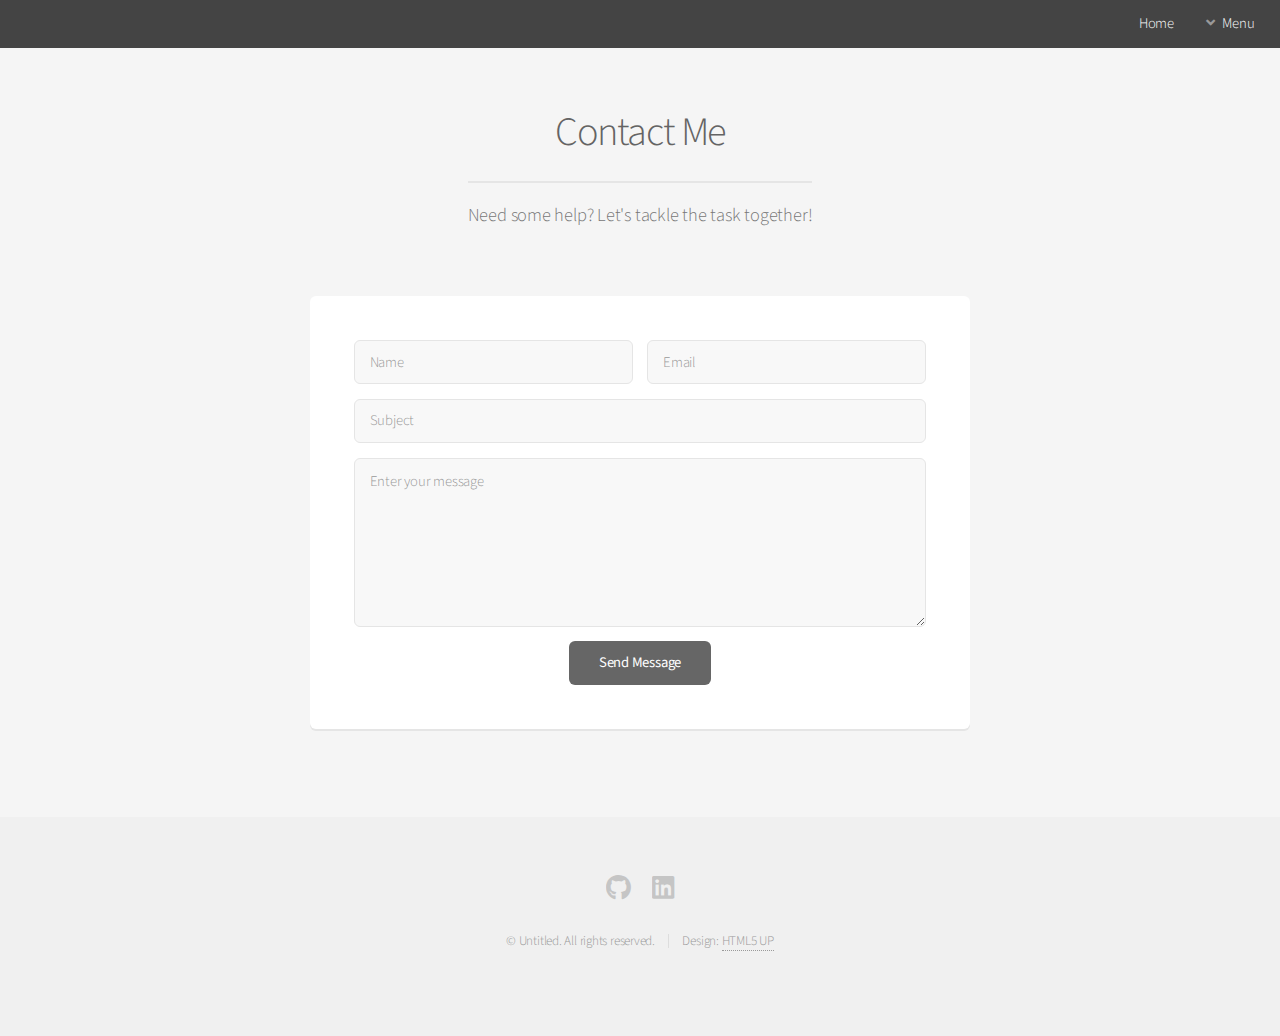
<file: contact.html>
<!DOCTYPE HTML>
<!--
	Alpha by HTML5 UP
	html5up.net | @ajlkn
	Free for personal and commercial use under the CCA 3.0 license (html5up.net/license)
-->
<html>
	<head>
		<title>Tayynicc - Contact Me</title>
		<meta charset="utf-8" />
		<meta name="viewport" content="width=device-width, initial-scale=1, user-scalable=no" />
		<link rel="stylesheet" href="assets/css/main.css" />
	</head>
	<body class="is-preload">
		<div id="page-wrapper">

			<!-- Header -->
				<header id="header">
					<nav id="nav">
						<ul>
							<li><a href="index.html">Home</a></li>
							<li>
								<a href="#" class="icon solid fa-angle-down">Menu</a>
								<ul>
									<li><a href="generic.html">Projects</a></li>
									<li><a href="contact.html">Skills</a></li>
								</ul>
							</li>
						</ul>
					</nav>
				</header>

			<!-- Main -->
				<section id="main" class="container medium">
					<header>
						<h2>Contact Me</h2>
						<p>Need some help? Let's tackle the task together!</p>
					</header>
					<div class="box">
						<form method="post" action="#">
							<div class="row gtr-50 gtr-uniform">
								<div class="col-6 col-12-mobilep">
									<input type="text" name="name" id="name" value="" placeholder="Name" />
								</div>
								<div class="col-6 col-12-mobilep">
									<input type="email" name="email" id="email" value="" placeholder="Email" />
								</div>
								<div class="col-12">
									<input type="text" name="subject" id="subject" value="" placeholder="Subject" />
								</div>
								<div class="col-12">
									<textarea name="message" id="message" placeholder="Enter your message" rows="6"></textarea>
								</div>
								<div class="col-12">
									<ul class="actions special">
										<li><input type="submit" value="Send Message" /></li>
									</ul>
								</div>
							</div>
						</form>
					</div>
				</section>

			<!-- Footer -->
			<footer id="footer">
				<ul class="icons">
					<li><a target='_blank' href="https://github.com/tayynicc" class="icon brands fa-github"><span class="label">Github</span></a></li>
					<li><a target='_blank' href="https://www.linkedin.com/in/taylor-walker-5916a520a/" class="icon brands fa-linkedin"><span class="label">Linked In</span></a></li>
				</ul>
				<ul class="copyright">
					<li>&copy; Untitled. All rights reserved.</li><li>Design: <a href="http://html5up.net">HTML5 UP</a></li>
				</ul>
			</footer>

		</div>

		<!-- Scripts -->
			<script src="assets/js/jquery.min.js"></script>
			<script src="assets/js/jquery.dropotron.min.js"></script>
			<script src="assets/js/jquery.scrollex.min.js"></script>
			<script src="assets/js/browser.min.js"></script>
			<script src="assets/js/breakpoints.min.js"></script>
			<script src="assets/js/util.js"></script>
			<script src="assets/js/main.js"></script>

	</body>
</html>
</file>
<file: assets/css/main.css>
@import url("fontawesome-all.min.css");
@import url("https://fonts.googleapis.com/css?family=Source+Sans+Pro:300,400,300italic,400italic");

/*
	Alpha by HTML5 UP
	html5up.net | @ajlkn
	Free for personal and commercial use under the CCA 3.0 license (html5up.net/license)
*/

/* Reset */

/* Based on meyerweb.com/eric/tools/css/reset (v2.0 | 20110126 | License: public domain) */

	html, body, div, span, applet, object,
	iframe, h1, h2, h3, h4, h5, h6, p, blockquote,
	pre, a, abbr, acronym, address, big, cite,
	code, del, dfn, em, img, ins, kbd, q, s, samp,
	small, strike, strong, sub, sup, tt, var, b,
	u, i, center, dl, dt, dd, ol, ul, li, fieldset,
	form, label, legend, table, caption, tbody,
	tfoot, thead, tr, th, td, article, aside,
	canvas, details, embed, figure, figcaption,
	footer, header, hgroup, menu, nav, output, ruby,
	section, summary, time, mark, audio, video {
		margin: 0;
		padding: 0;
		border: 0;
		font-size: 100%;
		font: inherit;
		vertical-align: baseline;
	}

	article, aside, details, figcaption, figure,
	footer, header, hgroup, menu, nav, section {
		display: block;
	}

	body {
		line-height: 1;
	}

	ol, ul {
		list-style: none;
	}

	blockquote, q {
		quotes: none;
	}

		blockquote:before, blockquote:after, q:before, q:after {
			content: '';
			content: none;
		}

	table {
		border-collapse: collapse;
		border-spacing: 0;
	}

	body {
		-webkit-text-size-adjust: none;
	}

	mark {
		background-color: transparent;
		color: inherit;
	}

	input::-moz-focus-inner {
		border: 0;
		padding: 0;
	}

	input, select, textarea {
		-moz-appearance: none;
		-webkit-appearance: none;
		-ms-appearance: none;
		appearance: none;
	}

.about-me{
	font-size: 26px;
	letter-spacing: normal
}

.links{
	/* border: 3px solid red; */
	width:100%;
	display: flex;
	justify-content: space-between;
}

.repoLink{
	border: 3px solid blue;

}

.selfImg-1{
    /* border: 3px solid red; */
    height: 550px;
    width:500px;
    margin-left: 29%;
    background-image: url('./images/self.png');
    background-size: 100% 100%;
    background-repeat: no-repeat;
}

.contact-index{
    /* border:  3px solid green; */
    display: flex;
    justify-content: space-evenly;
}



/* Basic */

	@-ms-viewport {
		width: device-width;
	}

	body {
		-ms-overflow-style: scrollbar;
	}

	@media screen and (max-width: 480px) {

		html, body {
			min-width: 320px;
		}

	}

	html {
		box-sizing: border-box;
	}

	*, *:before, *:after {
		box-sizing: inherit;
	}

	body {
		background: #f5f5f5;
	}

	body, input, select, textarea {
		color: #777;
		font-family: "Source Sans Pro", sans-serif;
		font-size: 16pt;
		font-weight: 300;
		line-height: 1.65em;
		letter-spacing: -0.015em;
	}

	a {
		-moz-transition: color 0.2s ease-in-out, border-bottom-color 0.2s ease-in-out;
		-webkit-transition: color 0.2s ease-in-out, border-bottom-color 0.2s ease-in-out;
		-ms-transition: color 0.2s ease-in-out, border-bottom-color 0.2s ease-in-out;
		transition: color 0.2s ease-in-out, border-bottom-color 0.2s ease-in-out;
		border-bottom: dotted 1px;
		color: #e89980;
		text-decoration: none;
	}

		a:hover {
			border-bottom-color: transparent;
		}

	strong, b {
		color: #646464;
		font-weight: 400;
	}

	em, i {
		font-style: italic;
	}

	p {
		margin: 0 0 2em 0;
	}

	h1, h2, h3, h4, h5, h6 {
		color: #646464;
		font-weight: 300;
		line-height: 1em;
		margin: 0 0 0.5em 0;
	}

		h1 a, h2 a, h3 a, h4 a, h5 a, h6 a {
			color: inherit;
			text-decoration: none;
		}

	h2 {
		font-size: 2.25em;
		line-height: 1.5em;
		letter-spacing: -0.035em;
	}

	h3 {
		font-size: 1.75em;
		line-height: 1.5em;
		letter-spacing: -0.025em;
	}

	h4 {
		font-size: 1.1em;
		line-height: 1.5em;
		letter-spacing: 0;
	}

	h5 {
		font-size: 0.9em;
		line-height: 1.5em;
		letter-spacing: 0;
	}

	h6 {
		font-size: 0.7em;
		line-height: 1.5em;
		letter-spacing: 0;
	}

	sub {
		font-size: 0.8em;
		position: relative;
		top: 0.5em;
	}

	sup {
		font-size: 0.8em;
		position: relative;
		top: -0.5em;
	}

	hr {
		border: 0;
		border-bottom: solid 2px #e5e5e5;
		margin: 2em 0;
	}

		hr.major {
			margin: 3em 0;
		}

	blockquote {
		border-left: solid 4px #e5e5e5;
		font-style: italic;
		margin: 0 0 2em 0;
		padding: 0.5em 0 0.5em 2em;
	}

	pre {
		-webkit-overflow-scrolling: touch;
		background: #f8f8f8;
		border-radius: 6px;
		border: solid 1px #e5e5e5;
		font-family: monospace;
		font-size: 0.9em;
		line-height: 1.75em;
		margin: 0 0 2em 0;
		overflow-x: auto;
		padding: 1em 1.5em;
	}

	code {
		background: #f8f8f8;
		border-radius: 6px;
		border: solid 1px #e5e5e5;
		font-family: monospace;
		font-size: 0.9em;
		margin: 0 0.25em;
		padding: 0.25em 0.65em;
	}

	.align-left {
		text-align: left;
	}

	.align-center {
		text-align: center;
	}

	.align-right {
		text-align: right;
	}

/* Row */

	.row {
		display: flex;
		flex-wrap: wrap;
		box-sizing: border-box;
		align-items: stretch;
	}

		.row > * {
			box-sizing: border-box;
		}

		.row.gtr-uniform > * > :last-child {
			margin-bottom: 0;
		}

		.row.aln-left {
			justify-content: flex-start;
		}

		.row.aln-center {
			justify-content: center;
		}

		.row.aln-right {
			justify-content: flex-end;
		}

		.row.aln-top {
			align-items: flex-start;
		}

		.row.aln-middle {
			align-items: center;
		}

		.row.aln-bottom {
			align-items: flex-end;
		}

		.row > .imp {
			order: -1;
		}

		.row > .col-1 {
			width: 8.33333%;
		}

		.row > .off-1 {
			margin-left: 8.33333%;
		}

		.row > .col-2 {
			width: 16.66667%;
		}

		.row > .off-2 {
			margin-left: 16.66667%;
		}

		.row > .col-3 {
			width: 25%;
		}

		.row > .off-3 {
			margin-left: 25%;
		}

		.row > .col-4 {
			width: 33.33333%;
		}

		.row > .off-4 {
			margin-left: 33.33333%;
		}

		.row > .col-5 {
			width: 41.66667%;
		}

		.row > .off-5 {
			margin-left: 41.66667%;
		}

		.row > .col-6 {
			width: 50%;
		}

		.row > .off-6 {
			margin-left: 50%;
		}

		.row > .col-7 {
			width: 58.33333%;
		}

		.row > .off-7 {
			margin-left: 58.33333%;
		}

		.row > .col-8 {
			width: 66.66667%;
		}

		.row > .off-8 {
			margin-left: 66.66667%;
		}

		.row > .col-9 {
			width: 75%;
		}

		.row > .off-9 {
			margin-left: 75%;
		}

		.row > .col-10 {
			width: 83.33333%;
		}

		.row > .off-10 {
			margin-left: 83.33333%;
		}

		.row > .col-11 {
			width: 91.66667%;
		}

		.row > .off-11 {
			margin-left: 91.66667%;
		}

		.row > .col-12 {
			width: 100%;
		}

		.row > .off-12 {
			margin-left: 100%;
		}

		.row.gtr-0 {
			margin-top: 0;
			margin-left: 0em;
		}

			.row.gtr-0 > * {
				padding: 0 0 0 0em;
			}

			.row.gtr-0.gtr-uniform {
				margin-top: 0em;
			}

				.row.gtr-0.gtr-uniform > * {
					padding-top: 0em;
				}

		.row.gtr-25 {
			margin-top: 0;
			margin-left: -0.5em;
		}

			.row.gtr-25 > * {
				padding: 0 0 0 0.5em;
			}

			.row.gtr-25.gtr-uniform {
				margin-top: -0.5em;
			}

				.row.gtr-25.gtr-uniform > * {
					padding-top: 0.5em;
				}

		.row.gtr-50 {
			margin-top: 0;
			margin-left: -1em;
		}

			.row.gtr-50 > * {
				padding: 0 0 0 1em;
			}

			.row.gtr-50.gtr-uniform {
				margin-top: -1em;
			}

				.row.gtr-50.gtr-uniform > * {
					padding-top: 1em;
				}

		.row {
			margin-top: 0;
			margin-left: -2em;
		}

			.row > * {
				padding: 0 0 0 2em;
			}

			.row.gtr-uniform {
				margin-top: -2em;
			}

				.row.gtr-uniform > * {
					padding-top: 2em;
				}

		.row.gtr-150 {
			margin-top: 0;
			margin-left: -3em;
		}

			.row.gtr-150 > * {
				padding: 0 0 0 3em;
			}

			.row.gtr-150.gtr-uniform {
				margin-top: -3em;
			}

				.row.gtr-150.gtr-uniform > * {
					padding-top: 3em;
				}

		.row.gtr-200 {
			margin-top: 0;
			margin-left: -4em;
		}

			.row.gtr-200 > * {
				padding: 0 0 0 4em;
			}

			.row.gtr-200.gtr-uniform {
				margin-top: -4em;
			}

				.row.gtr-200.gtr-uniform > * {
					padding-top: 4em;
				}

		@media screen and (max-width: 1680px) {

			.row {
				display: flex;
				flex-wrap: wrap;
				box-sizing: border-box;
				align-items: stretch;
			}

				.row > * {
					box-sizing: border-box;
				}

				.row.gtr-uniform > * > :last-child {
					margin-bottom: 0;
				}

				.row.aln-left {
					justify-content: flex-start;
				}

				.row.aln-center {
					justify-content: center;
				}

				.row.aln-right {
					justify-content: flex-end;
				}

				.row.aln-top {
					align-items: flex-start;
				}

				.row.aln-middle {
					align-items: center;
				}

				.row.aln-bottom {
					align-items: flex-end;
				}

				.row > .imp-wide {
					order: -1;
				}

				.row > .col-1-wide {
					width: 8.33333%;
				}

				.row > .off-1-wide {
					margin-left: 8.33333%;
				}

				.row > .col-2-wide {
					width: 16.66667%;
				}

				.row > .off-2-wide {
					margin-left: 16.66667%;
				}

				.row > .col-3-wide {
					width: 25%;
				}

				.row > .off-3-wide {
					margin-left: 25%;
				}

				.row > .col-4-wide {
					width: 33.33333%;
				}

				.row > .off-4-wide {
					margin-left: 33.33333%;
				}

				.row > .col-5-wide {
					width: 41.66667%;
				}

				.row > .off-5-wide {
					margin-left: 41.66667%;
				}

				.row > .col-6-wide {
					width: 50%;
				}

				.row > .off-6-wide {
					margin-left: 50%;
				}

				.row > .col-7-wide {
					width: 58.33333%;
				}

				.row > .off-7-wide {
					margin-left: 58.33333%;
				}

				.row > .col-8-wide {
					width: 66.66667%;
				}

				.row > .off-8-wide {
					margin-left: 66.66667%;
				}

				.row > .col-9-wide {
					width: 75%;
				}

				.row > .off-9-wide {
					margin-left: 75%;
				}

				.row > .col-10-wide {
					width: 83.33333%;
				}

				.row > .off-10-wide {
					margin-left: 83.33333%;
				}

				.row > .col-11-wide {
					width: 91.66667%;
				}

				.row > .off-11-wide {
					margin-left: 91.66667%;
				}

				.row > .col-12-wide {
					width: 100%;
				}

				.row > .off-12-wide {
					margin-left: 100%;
				}

				.row.gtr-0 {
					margin-top: 0;
					margin-left: 0em;
				}

					.row.gtr-0 > * {
						padding: 0 0 0 0em;
					}

					.row.gtr-0.gtr-uniform {
						margin-top: 0em;
					}

						.row.gtr-0.gtr-uniform > * {
							padding-top: 0em;
						}

				.row.gtr-25 {
					margin-top: 0;
					margin-left: -0.5em;
				}

					.row.gtr-25 > * {
						padding: 0 0 0 0.5em;
					}

					.row.gtr-25.gtr-uniform {
						margin-top: -0.5em;
					}

						.row.gtr-25.gtr-uniform > * {
							padding-top: 0.5em;
						}

				.row.gtr-50 {
					margin-top: 0;
					margin-left: -1em;
				}

					.row.gtr-50 > * {
						padding: 0 0 0 1em;
					}

					.row.gtr-50.gtr-uniform {
						margin-top: -1em;
					}

						.row.gtr-50.gtr-uniform > * {
							padding-top: 1em;
						}

				.row {
					margin-top: 0;
					margin-left: -2em;
				}

					.row > * {
						padding: 0 0 0 2em;
					}

					.row.gtr-uniform {
						margin-top: -2em;
					}

						.row.gtr-uniform > * {
							padding-top: 2em;
						}

				.row.gtr-150 {
					margin-top: 0;
					margin-left: -3em;
				}

					.row.gtr-150 > * {
						padding: 0 0 0 3em;
					}

					.row.gtr-150.gtr-uniform {
						margin-top: -3em;
					}

						.row.gtr-150.gtr-uniform > * {
							padding-top: 3em;
						}

				.row.gtr-200 {
					margin-top: 0;
					margin-left: -4em;
				}

					.row.gtr-200 > * {
						padding: 0 0 0 4em;
					}

					.row.gtr-200.gtr-uniform {
						margin-top: -4em;
					}

						.row.gtr-200.gtr-uniform > * {
							padding-top: 4em;
						}

		}

		@media screen and (max-width: 1280px) {

			.row {
				display: flex;
				flex-wrap: wrap;
				box-sizing: border-box;
				align-items: stretch;
			}

				.row > * {
					box-sizing: border-box;
				}

				.row.gtr-uniform > * > :last-child {
					margin-bottom: 0;
				}

				.row.aln-left {
					justify-content: flex-start;
				}

				.row.aln-center {
					justify-content: center;
				}

				.row.aln-right {
					justify-content: flex-end;
				}

				.row.aln-top {
					align-items: flex-start;
				}

				.row.aln-middle {
					align-items: center;
				}

				.row.aln-bottom {
					align-items: flex-end;
				}

				.row > .imp-normal {
					order: -1;
				}

				.row > .col-1-normal {
					width: 8.33333%;
				}

				.row > .off-1-normal {
					margin-left: 8.33333%;
				}

				.row > .col-2-normal {
					width: 16.66667%;
				}

				.row > .off-2-normal {
					margin-left: 16.66667%;
				}

				.row > .col-3-normal {
					width: 25%;
				}

				.row > .off-3-normal {
					margin-left: 25%;
				}

				.row > .col-4-normal {
					width: 33.33333%;
				}

				.row > .off-4-normal {
					margin-left: 33.33333%;
				}

				.row > .col-5-normal {
					width: 41.66667%;
				}

				.row > .off-5-normal {
					margin-left: 41.66667%;
				}

				.row > .col-6-normal {
					width: 50%;
				}

				.row > .off-6-normal {
					margin-left: 50%;
				}

				.row > .col-7-normal {
					width: 58.33333%;
				}

				.row > .off-7-normal {
					margin-left: 58.33333%;
				}

				.row > .col-8-normal {
					width: 66.66667%;
				}

				.row > .off-8-normal {
					margin-left: 66.66667%;
				}

				.row > .col-9-normal {
					width: 75%;
				}

				.row > .off-9-normal {
					margin-left: 75%;
				}

				.row > .col-10-normal {
					width: 83.33333%;
				}

				.row > .off-10-normal {
					margin-left: 83.33333%;
				}

				.row > .col-11-normal {
					width: 91.66667%;
				}

				.row > .off-11-normal {
					margin-left: 91.66667%;
				}

				.row > .col-12-normal {
					width: 100%;
				}

				.row > .off-12-normal {
					margin-left: 100%;
				}

				.row.gtr-0 {
					margin-top: 0;
					margin-left: 0em;
				}

					.row.gtr-0 > * {
						padding: 0 0 0 0em;
					}

					.row.gtr-0.gtr-uniform {
						margin-top: 0em;
					}

						.row.gtr-0.gtr-uniform > * {
							padding-top: 0em;
						}

				.row.gtr-25 {
					margin-top: 0;
					margin-left: -0.5em;
				}

					.row.gtr-25 > * {
						padding: 0 0 0 0.5em;
					}

					.row.gtr-25.gtr-uniform {
						margin-top: -0.5em;
					}

						.row.gtr-25.gtr-uniform > * {
							padding-top: 0.5em;
						}

				.row.gtr-50 {
					margin-top: 0;
					margin-left: -1em;
				}

					.row.gtr-50 > * {
						padding: 0 0 0 1em;
					}

					.row.gtr-50.gtr-uniform {
						margin-top: -1em;
					}

						.row.gtr-50.gtr-uniform > * {
							padding-top: 1em;
						}

				.row {
					margin-top: 0;
					margin-left: -2em;
				}

					.row > * {
						padding: 0 0 0 2em;
					}

					.row.gtr-uniform {
						margin-top: -2em;
					}

						.row.gtr-uniform > * {
							padding-top: 2em;
						}

				.row.gtr-150 {
					margin-top: 0;
					margin-left: -3em;
				}

					.row.gtr-150 > * {
						padding: 0 0 0 3em;
					}

					.row.gtr-150.gtr-uniform {
						margin-top: -3em;
					}

						.row.gtr-150.gtr-uniform > * {
							padding-top: 3em;
						}

				.row.gtr-200 {
					margin-top: 0;
					margin-left: -4em;
				}

					.row.gtr-200 > * {
						padding: 0 0 0 4em;
					}

					.row.gtr-200.gtr-uniform {
						margin-top: -4em;
					}

						.row.gtr-200.gtr-uniform > * {
							padding-top: 4em;
						}

		}

		@media screen and (max-width: 980px) {

			.row {
				display: flex;
				flex-wrap: wrap;
				box-sizing: border-box;
				align-items: stretch;
			}

				.row > * {
					box-sizing: border-box;
				}

				.row.gtr-uniform > * > :last-child {
					margin-bottom: 0;
				}

				.row.aln-left {
					justify-content: flex-start;
				}

				.row.aln-center {
					justify-content: center;
				}

				.row.aln-right {
					justify-content: flex-end;
				}

				.row.aln-top {
					align-items: flex-start;
				}

				.row.aln-middle {
					align-items: center;
				}

				.row.aln-bottom {
					align-items: flex-end;
				}

				.row > .imp-narrow {
					order: -1;
				}

				.row > .col-1-narrow {
					width: 8.33333%;
				}

				.row > .off-1-narrow {
					margin-left: 8.33333%;
				}

				.row > .col-2-narrow {
					width: 16.66667%;
				}

				.row > .off-2-narrow {
					margin-left: 16.66667%;
				}

				.row > .col-3-narrow {
					width: 25%;
				}

				.row > .off-3-narrow {
					margin-left: 25%;
				}

				.row > .col-4-narrow {
					width: 33.33333%;
				}

				.row > .off-4-narrow {
					margin-left: 33.33333%;
				}

				.row > .col-5-narrow {
					width: 41.66667%;
				}

				.row > .off-5-narrow {
					margin-left: 41.66667%;
				}

				.row > .col-6-narrow {
					width: 50%;
				}

				.row > .off-6-narrow {
					margin-left: 50%;
				}

				.row > .col-7-narrow {
					width: 58.33333%;
				}

				.row > .off-7-narrow {
					margin-left: 58.33333%;
				}

				.row > .col-8-narrow {
					width: 66.66667%;
				}

				.row > .off-8-narrow {
					margin-left: 66.66667%;
				}

				.row > .col-9-narrow {
					width: 75%;
				}

				.row > .off-9-narrow {
					margin-left: 75%;
				}

				.row > .col-10-narrow {
					width: 83.33333%;
				}

				.row > .off-10-narrow {
					margin-left: 83.33333%;
				}

				.row > .col-11-narrow {
					width: 91.66667%;
				}

				.row > .off-11-narrow {
					margin-left: 91.66667%;
				}

				.row > .col-12-narrow {
					width: 100%;
				}

				.row > .off-12-narrow {
					margin-left: 100%;
				}

				.row.gtr-0 {
					margin-top: 0;
					margin-left: 0em;
				}

					.row.gtr-0 > * {
						padding: 0 0 0 0em;
					}

					.row.gtr-0.gtr-uniform {
						margin-top: 0em;
					}

						.row.gtr-0.gtr-uniform > * {
							padding-top: 0em;
						}

				.row.gtr-25 {
					margin-top: 0;
					margin-left: -0.5em;
				}

					.row.gtr-25 > * {
						padding: 0 0 0 0.5em;
					}

					.row.gtr-25.gtr-uniform {
						margin-top: -0.5em;
					}

						.row.gtr-25.gtr-uniform > * {
							padding-top: 0.5em;
						}

				.row.gtr-50 {
					margin-top: 0;
					margin-left: -1em;
				}

					.row.gtr-50 > * {
						padding: 0 0 0 1em;
					}

					.row.gtr-50.gtr-uniform {
						margin-top: -1em;
					}

						.row.gtr-50.gtr-uniform > * {
							padding-top: 1em;
						}

				.row {
					margin-top: 0;
					margin-left: -2em;
				}

					.row > * {
						padding: 0 0 0 2em;
					}

					.row.gtr-uniform {
						margin-top: -2em;
					}

						.row.gtr-uniform > * {
							padding-top: 2em;
						}

				.row.gtr-150 {
					margin-top: 0;
					margin-left: -3em;
				}

					.row.gtr-150 > * {
						padding: 0 0 0 3em;
					}

					.row.gtr-150.gtr-uniform {
						margin-top: -3em;
					}

						.row.gtr-150.gtr-uniform > * {
							padding-top: 3em;
						}

				.row.gtr-200 {
					margin-top: 0;
					margin-left: -4em;
				}

					.row.gtr-200 > * {
						padding: 0 0 0 4em;
					}

					.row.gtr-200.gtr-uniform {
						margin-top: -4em;
					}

						.row.gtr-200.gtr-uniform > * {
							padding-top: 4em;
						}

		}

		@media screen and (max-width: 840px) {

			.row {
				display: flex;
				flex-wrap: wrap;
				box-sizing: border-box;
				align-items: stretch;
			}

				.row > * {
					box-sizing: border-box;
				}

				.row.gtr-uniform > * > :last-child {
					margin-bottom: 0;
				}

				.row.aln-left {
					justify-content: flex-start;
				}

				.row.aln-center {
					justify-content: center;
				}

				.row.aln-right {
					justify-content: flex-end;
				}

				.row.aln-top {
					align-items: flex-start;
				}

				.row.aln-middle {
					align-items: center;
				}

				.row.aln-bottom {
					align-items: flex-end;
				}

				.row > .imp-narrower {
					order: -1;
				}

				.row > .col-1-narrower {
					width: 8.33333%;
				}

				.row > .off-1-narrower {
					margin-left: 8.33333%;
				}

				.row > .col-2-narrower {
					width: 16.66667%;
				}

				.row > .off-2-narrower {
					margin-left: 16.66667%;
				}

				.row > .col-3-narrower {
					width: 25%;
				}

				.row > .off-3-narrower {
					margin-left: 25%;
				}

				.row > .col-4-narrower {
					width: 33.33333%;
				}

				.row > .off-4-narrower {
					margin-left: 33.33333%;
				}

				.row > .col-5-narrower {
					width: 41.66667%;
				}

				.row > .off-5-narrower {
					margin-left: 41.66667%;
				}

				.row > .col-6-narrower {
					width: 50%;
				}

				.row > .off-6-narrower {
					margin-left: 50%;
				}

				.row > .col-7-narrower {
					width: 58.33333%;
				}

				.row > .off-7-narrower {
					margin-left: 58.33333%;
				}

				.row > .col-8-narrower {
					width: 66.66667%;
				}

				.row > .off-8-narrower {
					margin-left: 66.66667%;
				}

				.row > .col-9-narrower {
					width: 75%;
				}

				.row > .off-9-narrower {
					margin-left: 75%;
				}

				.row > .col-10-narrower {
					width: 83.33333%;
				}

				.row > .off-10-narrower {
					margin-left: 83.33333%;
				}

				.row > .col-11-narrower {
					width: 91.66667%;
				}

				.row > .off-11-narrower {
					margin-left: 91.66667%;
				}

				.row > .col-12-narrower {
					width: 100%;
				}

				.row > .off-12-narrower {
					margin-left: 100%;
				}

				.row.gtr-0 {
					margin-top: 0;
					margin-left: 0em;
				}

					.row.gtr-0 > * {
						padding: 0 0 0 0em;
					}

					.row.gtr-0.gtr-uniform {
						margin-top: 0em;
					}

						.row.gtr-0.gtr-uniform > * {
							padding-top: 0em;
						}

				.row.gtr-25 {
					margin-top: 0;
					margin-left: -0.5em;
				}

					.row.gtr-25 > * {
						padding: 0 0 0 0.5em;
					}

					.row.gtr-25.gtr-uniform {
						margin-top: -0.5em;
					}

						.row.gtr-25.gtr-uniform > * {
							padding-top: 0.5em;
						}

				.row.gtr-50 {
					margin-top: 0;
					margin-left: -1em;
				}

					.row.gtr-50 > * {
						padding: 0 0 0 1em;
					}

					.row.gtr-50.gtr-uniform {
						margin-top: -1em;
					}

						.row.gtr-50.gtr-uniform > * {
							padding-top: 1em;
						}

				.row {
					margin-top: 0;
					margin-left: -2em;
				}

					.row > * {
						padding: 0 0 0 2em;
					}

					.row.gtr-uniform {
						margin-top: -2em;
					}

						.row.gtr-uniform > * {
							padding-top: 2em;
						}

				.row.gtr-150 {
					margin-top: 0;
					margin-left: -3em;
				}

					.row.gtr-150 > * {
						padding: 0 0 0 3em;
					}

					.row.gtr-150.gtr-uniform {
						margin-top: -3em;
					}

						.row.gtr-150.gtr-uniform > * {
							padding-top: 3em;
						}

				.row.gtr-200 {
					margin-top: 0;
					margin-left: -4em;
				}

					.row.gtr-200 > * {
						padding: 0 0 0 4em;
					}

					.row.gtr-200.gtr-uniform {
						margin-top: -4em;
					}

						.row.gtr-200.gtr-uniform > * {
							padding-top: 4em;
						}

		}

		@media screen and (max-width: 736px) {

			.row {
				display: flex;
				flex-wrap: wrap;
				box-sizing: border-box;
				align-items: stretch;
			}

				.row > * {
					box-sizing: border-box;
				}

				.row.gtr-uniform > * > :last-child {
					margin-bottom: 0;
				}

				.row.aln-left {
					justify-content: flex-start;
				}

				.row.aln-center {
					justify-content: center;
				}

				.row.aln-right {
					justify-content: flex-end;
				}

				.row.aln-top {
					align-items: flex-start;
				}

				.row.aln-middle {
					align-items: center;
				}

				.row.aln-bottom {
					align-items: flex-end;
				}

				.row > .imp-mobile {
					order: -1;
				}

				.row > .col-1-mobile {
					width: 8.33333%;
				}

				.row > .off-1-mobile {
					margin-left: 8.33333%;
				}

				.row > .col-2-mobile {
					width: 16.66667%;
				}

				.row > .off-2-mobile {
					margin-left: 16.66667%;
				}

				.row > .col-3-mobile {
					width: 25%;
				}

				.row > .off-3-mobile {
					margin-left: 25%;
				}

				.row > .col-4-mobile {
					width: 33.33333%;
				}

				.row > .off-4-mobile {
					margin-left: 33.33333%;
				}

				.row > .col-5-mobile {
					width: 41.66667%;
				}

				.row > .off-5-mobile {
					margin-left: 41.66667%;
				}

				.row > .col-6-mobile {
					width: 50%;
				}

				.row > .off-6-mobile {
					margin-left: 50%;
				}

				.row > .col-7-mobile {
					width: 58.33333%;
				}

				.row > .off-7-mobile {
					margin-left: 58.33333%;
				}

				.row > .col-8-mobile {
					width: 66.66667%;
				}

				.row > .off-8-mobile {
					margin-left: 66.66667%;
				}

				.row > .col-9-mobile {
					width: 75%;
				}

				.row > .off-9-mobile {
					margin-left: 75%;
				}

				.row > .col-10-mobile {
					width: 83.33333%;
				}

				.row > .off-10-mobile {
					margin-left: 83.33333%;
				}

				.row > .col-11-mobile {
					width: 91.66667%;
				}

				.row > .off-11-mobile {
					margin-left: 91.66667%;
				}

				.row > .col-12-mobile {
					width: 100%;
				}

				.row > .off-12-mobile {
					margin-left: 100%;
				}

				.row.gtr-0 {
					margin-top: 0;
					margin-left: 0em;
				}

					.row.gtr-0 > * {
						padding: 0 0 0 0em;
					}

					.row.gtr-0.gtr-uniform {
						margin-top: 0em;
					}

						.row.gtr-0.gtr-uniform > * {
							padding-top: 0em;
						}

				.row.gtr-25 {
					margin-top: 0;
					margin-left: -0.5em;
				}

					.row.gtr-25 > * {
						padding: 0 0 0 0.5em;
					}

					.row.gtr-25.gtr-uniform {
						margin-top: -0.5em;
					}

						.row.gtr-25.gtr-uniform > * {
							padding-top: 0.5em;
						}

				.row.gtr-50 {
					margin-top: 0;
					margin-left: -1em;
				}

					.row.gtr-50 > * {
						padding: 0 0 0 1em;
					}

					.row.gtr-50.gtr-uniform {
						margin-top: -1em;
					}

						.row.gtr-50.gtr-uniform > * {
							padding-top: 1em;
						}

				.row {
					margin-top: 0;
					margin-left: -2em;
				}

					.row > * {
						padding: 0 0 0 2em;
					}

					.row.gtr-uniform {
						margin-top: -2em;
					}

						.row.gtr-uniform > * {
							padding-top: 2em;
						}

				.row.gtr-150 {
					margin-top: 0;
					margin-left: -3em;
				}

					.row.gtr-150 > * {
						padding: 0 0 0 3em;
					}

					.row.gtr-150.gtr-uniform {
						margin-top: -3em;
					}

						.row.gtr-150.gtr-uniform > * {
							padding-top: 3em;
						}

				.row.gtr-200 {
					margin-top: 0;
					margin-left: -4em;
				}

					.row.gtr-200 > * {
						padding: 0 0 0 4em;
					}

					.row.gtr-200.gtr-uniform {
						margin-top: -4em;
					}

						.row.gtr-200.gtr-uniform > * {
							padding-top: 4em;
						}

		}

		@media screen and (max-width: 480px) {

			.row {
				display: flex;
				flex-wrap: wrap;
				box-sizing: border-box;
				align-items: stretch;
			}

				.row > * {
					box-sizing: border-box;
				}

				.row.gtr-uniform > * > :last-child {
					margin-bottom: 0;
				}

				.row.aln-left {
					justify-content: flex-start;
				}

				.row.aln-center {
					justify-content: center;
				}

				.row.aln-right {
					justify-content: flex-end;
				}

				.row.aln-top {
					align-items: flex-start;
				}

				.row.aln-middle {
					align-items: center;
				}

				.row.aln-bottom {
					align-items: flex-end;
				}

				.row > .imp-mobilep {
					order: -1;
				}

				.row > .col-1-mobilep {
					width: 8.33333%;
				}

				.row > .off-1-mobilep {
					margin-left: 8.33333%;
				}

				.row > .col-2-mobilep {
					width: 16.66667%;
				}

				.row > .off-2-mobilep {
					margin-left: 16.66667%;
				}

				.row > .col-3-mobilep {
					width: 25%;
				}

				.row > .off-3-mobilep {
					margin-left: 25%;
				}

				.row > .col-4-mobilep {
					width: 33.33333%;
				}

				.row > .off-4-mobilep {
					margin-left: 33.33333%;
				}

				.row > .col-5-mobilep {
					width: 41.66667%;
				}

				.row > .off-5-mobilep {
					margin-left: 41.66667%;
				}

				.row > .col-6-mobilep {
					width: 50%;
				}

				.row > .off-6-mobilep {
					margin-left: 50%;
				}

				.row > .col-7-mobilep {
					width: 58.33333%;
				}

				.row > .off-7-mobilep {
					margin-left: 58.33333%;
				}

				.row > .col-8-mobilep {
					width: 66.66667%;
				}

				.row > .off-8-mobilep {
					margin-left: 66.66667%;
				}

				.row > .col-9-mobilep {
					width: 75%;
				}

				.row > .off-9-mobilep {
					margin-left: 75%;
				}

				.row > .col-10-mobilep {
					width: 83.33333%;
				}

				.row > .off-10-mobilep {
					margin-left: 83.33333%;
				}

				.row > .col-11-mobilep {
					width: 91.66667%;
				}

				.row > .off-11-mobilep {
					margin-left: 91.66667%;
				}

				.row > .col-12-mobilep {
					width: 100%;
				}

				.row > .off-12-mobilep {
					margin-left: 100%;
				}

				.row.gtr-0 {
					margin-top: 0;
					margin-left: 0em;
				}

					.row.gtr-0 > * {
						padding: 0 0 0 0em;
					}

					.row.gtr-0.gtr-uniform {
						margin-top: 0em;
					}

						.row.gtr-0.gtr-uniform > * {
							padding-top: 0em;
						}

				.row.gtr-25 {
					margin-top: 0;
					margin-left: -0.5em;
				}

					.row.gtr-25 > * {
						padding: 0 0 0 0.5em;
					}

					.row.gtr-25.gtr-uniform {
						margin-top: -0.5em;
					}

						.row.gtr-25.gtr-uniform > * {
							padding-top: 0.5em;
						}

				.row.gtr-50 {
					margin-top: 0;
					margin-left: -1em;
				}

					.row.gtr-50 > * {
						padding: 0 0 0 1em;
					}

					.row.gtr-50.gtr-uniform {
						margin-top: -1em;
					}

						.row.gtr-50.gtr-uniform > * {
							padding-top: 1em;
						}

				.row {
					margin-top: 0;
					margin-left: -2em;
				}

					.row > * {
						padding: 0 0 0 2em;
					}

					.row.gtr-uniform {
						margin-top: -2em;
					}

						.row.gtr-uniform > * {
							padding-top: 2em;
						}

				.row.gtr-150 {
					margin-top: 0;
					margin-left: -3em;
				}

					.row.gtr-150 > * {
						padding: 0 0 0 3em;
					}

					.row.gtr-150.gtr-uniform {
						margin-top: -3em;
					}

						.row.gtr-150.gtr-uniform > * {
							padding-top: 3em;
						}

				.row.gtr-200 {
					margin-top: 0;
					margin-left: -4em;
				}

					.row.gtr-200 > * {
						padding: 0 0 0 4em;
					}

					.row.gtr-200.gtr-uniform {
						margin-top: -4em;
					}

						.row.gtr-200.gtr-uniform > * {
							padding-top: 4em;
						}

		}

/* Container */

	.container {
		margin: 0 auto;
		max-width: calc(100% - 5em);
		width: 60em;
	}

		.container.xsmall {
			width: 15em;
		}

		.container.small {
			width: 30em;
		}

		.container.medium {
			width: 45em;
		}

		.container.large {
			width: 75em;
		}

		.container.xlarge {
			width: 90em;
		}

		.container.max {
			width: 100%;
		}

		@media screen and (max-width: 840px) {

			.container {
				width: 100% !important;
			}

		}

		@media screen and (max-width: 736px) {

			.container {
				max-width: 100%;
			}

		}

/* Section/Article */

	section.special, article.special {
		text-align: center;
	}

	header p {
		color: #999;
		position: relative;
		margin: 0 0 1.5em 0;
		font-style: italic;
	}

	header h2 + p {
		font-size: 1.25em;
		margin-top: -1em;
		line-height: 1.5em;
	}

	header h3 + p {
		font-size: 1.1em;
		margin-top: -0.85em;
		line-height: 1.5em;
	}

	header h4 + p,
	header h5 + p,
	header h6 + p {
		font-size: 0.8em;
		margin-top: -0.5em;
		line-height: 1.5em;
	}

	header.major {
		padding: 1em 0;
		text-align: center;
	}

		header.major h2 {
			margin: 0;
		}

		header.major p {
			display: inline-block;
			border-top: solid 2px #e5e5e5;
			color: #777;
			margin: 1.5em 0 0 0;
			padding: 1.5em 0 0 0;
			font-style: normal;
		}

/* Form */

	form {
		margin: 0 0 2em 0;
	}

	label {
		color: #646464;
		display: block;
		font-size: 0.9em;
		font-weight: 300;
		margin: 0 0 1em 0;
	}

	input[type="text"],
	input[type="password"],
	input[type="email"],
	select,
	textarea {
		-moz-appearance: none;
		-webkit-appearance: none;
		-ms-appearance: none;
		appearance: none;
		background-color: #f8f8f8;
		border-radius: 6px;
		border: solid 1px #e5e5e5;
		color: inherit;
		display: block;
		outline: 0;
		padding: 0 1em;
		text-decoration: none;
		width: 100%;
	}

		input[type="text"]:invalid,
		input[type="password"]:invalid,
		input[type="email"]:invalid,
		select:invalid,
		textarea:invalid {
			box-shadow: none;
		}

		input[type="text"]:focus,
		input[type="password"]:focus,
		input[type="email"]:focus,
		select:focus,
		textarea:focus {
			border-color: #e89980;
			box-shadow: 0 0 0 2px #e89980;
		}

	select {
		background-image: url("data:image/svg+xml;charset=utf8,%3Csvg xmlns='http://www.w3.org/2000/svg' width='40' height='40' preserveAspectRatio='none' viewBox='0 0 40 40'%3E%3Cpath d='M9.4,12.3l10.4,10.4l10.4-10.4c0.2-0.2,0.5-0.4,0.9-0.4c0.3,0,0.6,0.1,0.9,0.4l3.3,3.3c0.2,0.2,0.4,0.5,0.4,0.9 c0,0.4-0.1,0.6-0.4,0.9L20.7,31.9c-0.2,0.2-0.5,0.4-0.9,0.4c-0.3,0-0.6-0.1-0.9-0.4L4.3,17.3c-0.2-0.2-0.4-0.5-0.4-0.9 c0-0.4,0.1-0.6,0.4-0.9l3.3-3.3c0.2-0.2,0.5-0.4,0.9-0.4S9.1,12.1,9.4,12.3z' fill='%23e5e5e5' /%3E%3C/svg%3E");
		background-size: 1.25em;
		background-repeat: no-repeat;
		background-position: calc(100% - 1em) center;
		height: 3em;
		padding-right: 3em;
		text-overflow: ellipsis;
	}

		select option {
			color: #777;
			background-color: #f5f5f5;
		}

		select:focus::-ms-value {
			background-color: transparent;
		}

		select::-ms-expand {
			display: none;
		}

	input[type="text"],
	input[type="password"],
	input[type="email"],
	select {
		height: 3em;
	}

	textarea {
		padding: 0.75em 1em;
	}

	input[type="checkbox"],
	input[type="radio"] {
		-moz-appearance: none;
		-webkit-appearance: none;
		-ms-appearance: none;
		appearance: none;
		display: block;
		float: left;
		margin-right: -2em;
		opacity: 0;
		width: 1em;
		z-index: -1;
	}

		input[type="checkbox"] + label,
		input[type="radio"] + label {
			text-decoration: none;
			color: #777;
			cursor: pointer;
			display: inline-block;
			font-size: 1em;
			font-weight: 300;
			padding-left: 2.55em;
			padding-right: 0.75em;
			position: relative;
		}

			input[type="checkbox"] + label:before,
			input[type="radio"] + label:before {
				-moz-osx-font-smoothing: grayscale;
				-webkit-font-smoothing: antialiased;
				display: inline-block;
				font-style: normal;
				font-variant: normal;
				text-rendering: auto;
				line-height: 1;
				text-transform: none !important;
				font-family: 'Font Awesome 5 Free';
				font-weight: 900;
			}

			input[type="checkbox"] + label:before,
			input[type="radio"] + label:before {
				background: #f8f8f8;
				border-radius: 6px;
				border: solid 1px #e5e5e5;
				content: '';
				display: inline-block;
				font-size: 0.8em;
				height: 2.25em;
				left: 0;
				line-height: 2.25em;
				position: absolute;
				text-align: center;
				top: 0;
				width: 2.25em;
			}

		input[type="checkbox"]:checked + label:before,
		input[type="radio"]:checked + label:before {
			background: #666;
			border-color: #666;
			color: #ffffff;
			content: '\f00c';
		}

		input[type="checkbox"]:focus + label:before,
		input[type="radio"]:focus + label:before {
			border-color: #e89980;
			box-shadow: 0 0 0 1px #e89980;
		}

	input[type="checkbox"] + label:before {
		border-radius: 6px;
	}

	input[type="radio"] + label:before {
		border-radius: 100%;
	}

	::-webkit-input-placeholder {
		color: #999 !important;
		opacity: 1.0;
	}

	:-moz-placeholder {
		color: #999 !important;
		opacity: 1.0;
	}

	::-moz-placeholder {
		color: #999 !important;
		opacity: 1.0;
	}

	:-ms-input-placeholder {
		color: #999 !important;
		opacity: 1.0;
	}

/* Box */

	.box {
		background: #fff;
		border-radius: 6px;
		box-shadow: 0 2px 0 0 #e5e5e5;
		margin: 0 0 2em 0;
		padding: 3em;
	}

		.box > :last-child {
			margin-bottom: 0;
		}

		.box.alt {
			background: none !important;
			border-radius: 0 !important;
			box-shadow: none !important;
			margin: 0 0 2em 0;
			padding: 0 !important;
		}

		.box.features .features-row {
			border-top: solid 2px #e5e5e5;
			position: relative;
		}

			.box.features .features-row:after {
				clear: both;
				content: '';
				display: block;
			}

			.box.features .features-row section {
				float: left;
				padding: 3em;
				width: 50%;
			}

				.box.features .features-row section :last-child {
					margin-bottom: 0;
				}

				.box.features .features-row section:nth-child(2n) {
					padding-right: 0;
				}

					.box.features .features-row section:nth-child(2n):before {
						background: #e5e5e5;
						content: '';
						display: block;
						height: 100%;
						margin-left: -3em;
						position: absolute;
						top: 0;
						width: 2px;
					}

				.box.features .features-row section:nth-child(2n-1) {
					padding-left: 0;
				}

			.box.features .features-row:first-child {
				border-top: 0;
			}

				.box.features .features-row:first-child section {
					padding-top: 0;
				}

			.box.features .features-row:last-child {
				padding-bottom: 0;
			}

				.box.features .features-row:last-child section {
					padding-bottom: 0;
				}

		.box.special {
			text-align: center;
		}

		.box .image.featured {
			border-radius: 0;
			display: block;
			margin: 3em 0 3em -3em;
			position: relative;
			width: calc(100% + 6em);
		}

			.box .image.featured img {
				border-radius: 0;
				display: block;
				width: 100%;
			}

			.box .image.featured:first-child {
				border-radius: 6px 6px 0 0;
				margin-bottom: 3em;
				margin-top: -3em;
			}

				.box .image.featured:first-child img {
					border-radius: 6px 6px 0 0;
				}

			.box .image.featured:last-child {
				border-radius: 0 0 6px 6px;
				margin-bottom: -3em;
				margin-top: 3em;
			}

				.box .image.featured:last-child img {
					border-radius: 0 0 6px 6px;
				}

/* Icon */

	.icon {
		text-decoration: none;
		border-bottom: none;
		position: relative;
	}

		.icon:before {
			-moz-osx-font-smoothing: grayscale;
			-webkit-font-smoothing: antialiased;
			display: inline-block;
			font-style: normal;
			font-variant: normal;
			text-rendering: auto;
			line-height: 1;
			text-transform: none !important;
			font-family: 'Font Awesome 5 Free';
			font-weight: 400;
		}

		.icon > .label {
			display: none;
		}

		.icon:before {
			line-height: inherit;
		}

		.icon.solid:before {
			font-weight: 900;
		}

		.icon.brands:before {
			font-family: 'Font Awesome 5 Brands';
		}

		.icon.major {
			background: #666;
			border-radius: 100%;
			color: #ffffff;
			cursor: default;
			display: inline-block;
			height: 5.5em;
			line-height: 5.5em;
			margin: 0 0 2em 0;
			width: 5.5em;
		}

			.icon.major:before {
				font-size: 2.5em;
			}

			.icon.major.accent1 {
				background: white;
				color: #ffffff;
			}

			.icon.major.accent2 {
				background: white;
				color: #ffffff;
			}

			.icon.major.accent3 {
				background: white;
				color: #ffffff;
			}

			.icon.major.accent4 {
				background: white;
				color: #ffffff;
			}

			.icon.major.accent5 {
				background: white;
				color: #ffffff;
			}

/* Image */

	.image {
		border-radius: 6px;
		border: 0;
		display: inline-block;
		position: relative;
	}

		.image img {
			border-radius: 6px;
			display: block;
		}

		.image.left {
			float: left;
			padding: 0 1.5em 1em 0;
			top: 0.25em;
		}

		.image.right {
			float: right;
			padding: 0 0 1em 1.5em;
			top: 0.25em;
		}

		.image.fit {
			display: block;
			margin: 0 0 2em 0;
			width: 100%;
		}

			.image.fit img {
				display: block;
				width: 100%;
			}

/* List */

	ol {
		list-style: decimal;
		margin: 0 0 2em 0;
		padding-left: 1.25em;
	}

		ol li {
			padding-left: 0.25em;
		}

	ul {
		list-style: disc;
		margin: 0 0 2em 0;
		padding-left: 1em;
	}

		ul li {
			padding-left: 0.5em;
		}

		ul.alt {
			list-style: none;
			padding-left: 0;
		}

			ul.alt li {
				border-top: solid 1px #e5e5e5;
				padding: 0.5em 0;
			}

				ul.alt li:first-child {
					border-top: 0;
					padding-top: 0;
				}

		ul.icons {
			cursor: default;
			list-style: none;
			padding-left: 0;
		}

			ul.icons li {
				display: inline-block;
				padding: 0 1.25em 0 0;
			}

				ul.icons li:last-child {
					padding-right: 0;
				}

				ul.icons li .icon {
					color: inherit;
				}

					ul.icons li .icon:before {
						font-size: 1.75em;
					}

	dl {
		margin: 0 0 2em 0;
	}

/* Actions */

	ul.actions {
		display: -moz-flex;
		display: -webkit-flex;
		display: -ms-flex;
		display: flex;
		cursor: default;
		list-style: none;
		margin-left: -1em;
		padding-left: 0;
	}

		ul.actions li {
			padding: 0 0 0 1em;
			vertical-align: middle;
		}

		ul.actions.special {
			-moz-justify-content: center;
			-webkit-justify-content: center;
			-ms-justify-content: center;
			justify-content: center;
			width: 100%;
			margin-left: 0;
		}

			ul.actions.special li:first-child {
				padding-left: 0;
			}

		ul.actions.stacked {
			-moz-flex-direction: column;
			-webkit-flex-direction: column;
			-ms-flex-direction: column;
			flex-direction: column;
			margin-left: 0;
		}

			ul.actions.stacked li {
				padding: 1.3em 0 0 0;
			}

				ul.actions.stacked li:first-child {
					padding-top: 0;
				}

		ul.actions.fit {
			width: calc(100% + 1em);
		}

			ul.actions.fit li {
				-moz-flex-grow: 1;
				-webkit-flex-grow: 1;
				-ms-flex-grow: 1;
				flex-grow: 1;
				-moz-flex-shrink: 1;
				-webkit-flex-shrink: 1;
				-ms-flex-shrink: 1;
				flex-shrink: 1;
				width: 100%;
			}

				ul.actions.fit li > * {
					width: 100%;
				}

			ul.actions.fit.stacked {
				width: 100%;
			}

		@media screen and (max-width: 480px) {

			ul.actions:not(.fixed) {
				-moz-flex-direction: column;
				-webkit-flex-direction: column;
				-ms-flex-direction: column;
				flex-direction: column;
				margin-left: 0;
				width: 100% !important;
			}

				ul.actions:not(.fixed) li {
					-moz-flex-grow: 1;
					-webkit-flex-grow: 1;
					-ms-flex-grow: 1;
					flex-grow: 1;
					-moz-flex-shrink: 1;
					-webkit-flex-shrink: 1;
					-ms-flex-shrink: 1;
					flex-shrink: 1;
					padding: 1em 0 0 0;
					text-align: center;
					width: 100%;
				}

					ul.actions:not(.fixed) li > * {
						width: 100%;
					}

					ul.actions:not(.fixed) li:first-child {
						padding-top: 0;
					}

					ul.actions:not(.fixed) li input[type="submit"],
					ul.actions:not(.fixed) li input[type="reset"],
					ul.actions:not(.fixed) li input[type="button"],
					ul.actions:not(.fixed) li button,
					ul.actions:not(.fixed) li .button {
						width: 100%;
					}

						ul.actions:not(.fixed) li input[type="submit"].icon:before,
						ul.actions:not(.fixed) li input[type="reset"].icon:before,
						ul.actions:not(.fixed) li input[type="button"].icon:before,
						ul.actions:not(.fixed) li button.icon:before,
						ul.actions:not(.fixed) li .button.icon:before {
							margin-left: -0.5em;
						}

		}

/* Table */

	.table-wrapper {
		-webkit-overflow-scrolling: touch;
		overflow-x: auto;
	}

	table {
		margin: 0 0 2em 0;
		width: 100%;
	}

		table tbody tr {
			border: solid 1px #e5e5e5;
			border-left: 0;
			border-right: 0;
		}

			table tbody tr:nth-child(2n + 1) {
				background-color: #f8f8f8;
			}

		table td {
			padding: 0.75em 0.75em;
		}

		table th {
			color: #646464;
			font-size: 0.9em;
			font-weight: 300;
			padding: 0 0.75em 0.75em 0.75em;
			text-align: left;
		}

		table thead {
			border-bottom: solid 2px #e5e5e5;
		}

		table tfoot {
			border-top: solid 2px #e5e5e5;
		}

		table.alt {
			border-collapse: separate;
		}

			table.alt tbody tr td {
				border: solid 1px #e5e5e5;
				border-left-width: 0;
				border-top-width: 0;
			}

				table.alt tbody tr td:first-child {
					border-left-width: 1px;
				}

			table.alt tbody tr:first-child td {
				border-top-width: 1px;
			}

			table.alt thead {
				border-bottom: 0;
			}

			table.alt tfoot {
				border-top: 0;
			}

/* Button */

	input[type="submit"],
	input[type="reset"],
	input[type="button"],
	.button {
		-moz-appearance: none;
		-webkit-appearance: none;
		-ms-appearance: none;
		appearance: none;
		-moz-transition: background-color 0.2s ease-in-out, color 0.2s ease-in-out;
		-webkit-transition: background-color 0.2s ease-in-out, color 0.2s ease-in-out;
		-ms-transition: background-color 0.2s ease-in-out, color 0.2s ease-in-out;
		transition: background-color 0.2s ease-in-out, color 0.2s ease-in-out;
		background-color: #666;
		border-radius: 6px;
		border: 0;
		color: #ffffff;
		cursor: pointer;
		display: inline-block;
		font-weight: 400;
		height: 3em;
		line-height: 3em;
		padding: 0 2em;
		text-align: center;
		text-decoration: none;
		white-space: nowrap;
	}

		input[type="submit"]:hover,
		input[type="reset"]:hover,
		input[type="button"]:hover,
		.button:hover {
			background-color: #737373;
		}

		input[type="submit"]:active,
		input[type="reset"]:active,
		input[type="button"]:active,
		.button:active {
			background-color: #595959;
		}

		input[type="submit"].icon,
		input[type="reset"].icon,
		input[type="button"].icon,
		.button.icon {
			padding-left: 1.35em;
		}

			input[type="submit"].icon:before,
			input[type="reset"].icon:before,
			input[type="button"].icon:before,
			.button.icon:before {
				margin-right: 0.5em;
			}

		input[type="submit"].fit,
		input[type="reset"].fit,
		input[type="button"].fit,
		.button.fit {
			width: 100%;
		}

		input[type="submit"].small,
		input[type="reset"].small,
		input[type="button"].small,
		.button.small {
			font-size: 0.8em;
			height: 2.7em;
			line-height: 2.7em;
		}

		input[type="submit"].large,
		input[type="reset"].large,
		input[type="button"].large,
		.button.large {
			font-size: 1.25em;
			height: 2.7em;
			line-height: 2.7em;
		}

		input[type="submit"].alt,
		input[type="reset"].alt,
		input[type="button"].alt,
		.button.alt {
			background-color: transparent;
			box-shadow: inset 0 0 0 2px #e5e5e5;
			color: #777;
		}

			input[type="submit"].alt:hover,
			input[type="reset"].alt:hover,
			input[type="button"].alt:hover,
			.button.alt:hover {
				background-color: #f8f8f8;
			}

			input[type="submit"].alt:active,
			input[type="reset"].alt:active,
			input[type="button"].alt:active,
			.button.alt:active {
				background-color: #f0f0f0;
			}

			input[type="submit"].alt.icon:before,
			input[type="reset"].alt.icon:before,
			input[type="button"].alt.icon:before,
			.button.alt.icon:before {
				color: #999;
			}

		input[type="submit"].primary,
		input[type="reset"].primary,
		input[type="button"].primary,
		.button.primary {
			background-color: #e89980;
			color: #ffffff !important;
		}

			input[type="submit"].primary:hover,
			input[type="reset"].primary:hover,
			input[type="button"].primary:hover,
			.button.primary:hover {
				background-color: #ecaa96;
			}

			input[type="submit"].primary:active,
			input[type="reset"].primary:active,
			input[type="button"].primary:active,
			.button.primary:active {
				background-color: #e4886a;
			}

		input[type="submit"].disabled, input[type="submit"]:disabled,
		input[type="reset"].disabled,
		input[type="reset"]:disabled,
		input[type="button"].disabled,
		input[type="button"]:disabled,
		.button.disabled,
		.button:disabled {
			background-color: #777 !important;
			box-shadow: inset 0 -0.15em 0 0 rgba(0, 0, 0, 0.15);
			color: #f5f5f5 !important;
			cursor: default;
			opacity: 0.25;
		}

/* Header */

	#page-wrapper {
		padding-top: 3em;
	}

	body.landing #page-wrapper {
		padding-top: 0;
	}

	@-moz-keyframes reveal-header {
		0% {
			top: -5em;
		}

		100% {
			top: 0;
		}
	}

	@-webkit-keyframes reveal-header {
		0% {
			top: -5em;
		}

		100% {
			top: 0;
		}
	}

	@-ms-keyframes reveal-header {
		0% {
			top: -5em;
		}

		100% {
			top: 0;
		}
	}

	@keyframes reveal-header {
		0% {
			top: -5em;
		}

		100% {
			top: 0;
		}
	}

	#header {
		background: #444;
		color: #bbb;
		cursor: default;
		height: 3.25em;
		left: 0;
		line-height: 3.25em;
		position: fixed;
		top: 0;
		width: 100%;
		z-index: 10000;
	}

		#header h1 {
			color: inherit;
			height: inherit;
			left: 1.25em;
			line-height: inherit;
			margin: 0;
			padding: 0;
			position: absolute;
			top: 0;
		}

			#header h1 a {
				color: #fff;
				font-weight: 400;
				border: 0;
			}

		#header nav {
			height: inherit;
			line-height: inherit;
			position: absolute;
			right: 0.75em;
			top: 0;
			vertical-align: middle;
		}

			#header nav > ul {
				list-style: none;
				margin: 0;
				padding-left: 0;
			}

				#header nav > ul > li {
					display: inline-block;
					padding-left: 0;
				}

					#header nav > ul > li > ul {
						display: none;
					}

					#header nav > ul > li a {
						display: inline-block;
						height: 2em;
						line-height: 1.95em;
						padding: 0 1em;
						border-radius: 6px;
					}

					#header nav > ul > li a:not(.button) {
						color: #fff;
						display: inline-block;
						text-decoration: none;
						border: 0;
					}

						#header nav > ul > li a:not(.button).icon:before {
							color: #999;
							margin-right: 0.5em;
						}

					#header nav > ul > li:first-child {
						margin-left: 0;
					}

					#header nav > ul > li.active a:not(.button) {
						background-color: rgba(153, 153, 153, 0.25);
					}

					#header nav > ul > li .button {
						margin: 0 0 0 0.5em;
						position: relative;
					}

		#header input[type="submit"],
		#header input[type="reset"],
		#header input[type="button"],
		#header .button {
			background-color: transparent;
			box-shadow: inset 0 0 0 2px #999;
			color: #fff;
		}

			#header input[type="submit"]:hover,
			#header input[type="reset"]:hover,
			#header input[type="button"]:hover,
			#header .button:hover {
				background-color: rgba(153, 153, 153, 0.25);
			}

			#header input[type="submit"]:active,
			#header input[type="reset"]:active,
			#header input[type="button"]:active,
			#header .button:active {
				background-color: rgba(153, 153, 153, 0.5);
			}

		#header .container {
			position: relative;
		}

			#header .container h1 {
				left: 0;
			}

			#header .container nav {
				right: 0;
			}

		#header.reveal {
			-moz-animation: reveal-header 0.5s;
			-webkit-animation: reveal-header 0.5s;
			-ms-animation: reveal-header 0.5s;
			animation: reveal-header 0.5s;
		}

		#header.alt {
			-moz-animation: none;
			-webkit-animation: none;
			-ms-animation: none;
			animation: none;
			background: none;
			color: rgba(255, 255, 255, 0.75);
			position: absolute;
		}

			#header.alt nav > ul > li a:not(.button).icon:before {
				color: rgba(255, 255, 255, 0.75);
			}

			#header.alt nav > ul > li.active a:not(.button) {
				background-color: rgba(255, 255, 255, 0.2);
			}

			#header.alt input[type="submit"],
			#header.alt input[type="reset"],
			#header.alt input[type="button"],
			#header.alt .button {
				box-shadow: inset 0 0 0 2px rgba(255, 255, 255, 0.5);
			}

				#header.alt input[type="submit"]:hover,
				#header.alt input[type="reset"]:hover,
				#header.alt input[type="button"]:hover,
				#header.alt .button:hover {
					background-color: rgba(255, 255, 255, 0.1);
				}

				#header.alt input[type="submit"]:active,
				#header.alt input[type="reset"]:active,
				#header.alt input[type="button"]:active,
				#header.alt .button:active {
					background-color: rgba(255, 255, 255, 0.2);
				}

	.dropotron {
		background: #fff;
		border-radius: 6px;
		box-shadow: 0 2px 0 0 rgba(0, 0, 0, 0.065), inset 0 -1px 0 0 #fff, inset 0 0 0 1px rgba(229, 229, 229, 0.5);
		list-style: none;
		margin: calc(-0.5em + 1px) 0 0 1px;
		padding: 0.5em 0;
		width: 11em;
	}

		.dropotron li {
			padding: 0;
		}

			.dropotron li a, .dropotron li span {
				-moz-transition: none;
				-webkit-transition: none;
				-ms-transition: none;
				transition: none;
				border: 0;
				border-top: solid 1px #f2f2f2;
				color: inherit;
				display: block;
				padding: 0.15em 1em;
			}

			.dropotron li:first-child > a, .dropotron li:first-child > span {
				border-top: 0;
			}

			.dropotron li.active > a, .dropotron li.active > span, .dropotron li:hover > a, .dropotron li:hover > span {
				background: #e89980;
				color: #ffffff;
			}

		.dropotron.level-0 {
			font-size: 0.9em;
			margin: 1em 0 0 0;
		}

			.dropotron.level-0:before {
				-moz-transform: rotate(45deg);
				-webkit-transform: rotate(45deg);
				-ms-transform: rotate(45deg);
				transform: rotate(45deg);
				background: #fff;
				border: solid 1px rgba(229, 229, 229, 0.5);
				border-bottom: 0;
				border-right: 0;
				box-shadow: -0.25em -0.125em 0.125em 0 rgba(0, 0, 0, 0.015);
				content: '';
				display: block;
				height: 0.75em;
				position: absolute;
				right: 1.25em;
				top: -0.375em;
				width: 0.75em;
				z-index: 0;
			}

/* Banner */

	#banner {
		background-attachment: scroll,							fixed;
		background-color: #666;
		background-image: url("images/overlay.png"), url("../../images/banner.jpg");
		background-position: top left,						center center;
		background-repeat: repeat,							no-repeat;
		background-size: auto,							cover;
		color: #fff;
		padding: 12em 0 20em 0;
		text-align: center;
	}

		#banner :last-child {
			margin-bottom: 0;
		}

		#banner h2, #banner h3, #banner h4, #banner h5, #banner h6 {
			color: #fff;
		}

		#banner h2 {
			font-size: 3.5em;
			line-height: 1em;
			margin: 0 0 0.5em 0;
			padding: 0;
		}

		#banner p {
			font-size: 1.25em;
			margin-bottom: 1.75em;
		}

		#banner input[type="submit"],
		#banner input[type="reset"],
		#banner input[type="button"],
		#banner .button {
			background-color: transparent;
			box-shadow: inset 0 0 0 2px rgba(255, 255, 255, 0.5);
			color: #fff;
			min-width: 12em;
		}

			#banner input[type="submit"]:hover,
			#banner input[type="reset"]:hover,
			#banner input[type="button"]:hover,
			#banner .button:hover {
				background-color: rgba(255, 255, 255, 0.1);
			}

			#banner input[type="submit"]:active,
			#banner input[type="reset"]:active,
			#banner input[type="button"]:active,
			#banner .button:active {
				background-color: rgba(255, 255, 255, 0.2);
			}

			#banner input[type="submit"].primary,
			#banner input[type="reset"].primary,
			#banner input[type="button"].primary,
			#banner .button.primary {
				background: #fff;
				color: #666 !important;
			}

/* Main */

	#main {
		padding: 4em 0;
	}

		#main > header {
			text-align: center;
			margin: 0 0 3em 0;
		}

			#main > header h2 {
				font-size: 2.75em;
				margin: 0;
			}

			#main > header p {
				border-top: solid 2px #e5e5e5;
				color: #777;
				display: inline-block;
				font-style: normal;
				margin: 1em 0 0 0;
				padding: 1em 0 1.25em 0;
			}

	body.landing #main {
		margin-top: -14em;
	}

/* Footer */

	#footer {
		background: #f0f0f0;
		padding: 4em 0 6em 0;
		text-align: center;
	}

		#footer .icons a {
			-moz-transition: opacity 0.2s ease-in-out;
			-webkit-transition: opacity 0.2s ease-in-out;
			-ms-transition: opacity 0.2s ease-in-out;
			transition: opacity 0.2s ease-in-out;
			opacity: 0.35;
		}

			#footer .icons a:hover {
				opacity: 0.75;
			}

		#footer .copyright {
			color: #999;
			font-size: 0.9em;
			line-height: 1em;
			margin: 2em 0 0 0;
			padding: 0;
			text-align: center;
		}

			#footer .copyright a {
				color: inherit;
			}

			#footer .copyright li {
				border-left: solid 1px #dddddd;
				display: inline-block;
				list-style: none;
				margin-left: 1em;
				padding-left: 1em;
			}

				#footer .copyright li:first-child {
					border-left: 0;
					margin-left: 0;
					padding-left: 0;
				}

/* CTA */

	#cta {
		background: #e89980;
		color: #f9e6df;
		padding: 3.5em 0 4em 0;
		text-align: center;
	}

		#cta h2, #cta h3, #cta h4, #cta h5, #cta h6 {
			color: inherit;
		}

		#cta form {
			margin: 0 auto;
			max-width: 100%;
			width: 25em;
		}

		#cta input[type="submit"],
		#cta input[type="reset"],
		#cta input[type="button"],
		#cta .button {
			box-shadow: none;
			background: #fff;
			color: #e89980;
		}

		#cta input[type="text"],
		#cta input[type="password"],
		#cta input[type="email"],
		#cta select,
		#cta textarea {
			color: #ffffff;
			background: rgba(255, 255, 255, 0.15);
			border: 0;
		}

			#cta input[type="text"]:focus,
			#cta input[type="password"]:focus,
			#cta input[type="email"]:focus,
			#cta select:focus,
			#cta textarea:focus {
				box-shadow: inset 0 0 0 2px #fff;
			}

		#cta ::-webkit-input-placeholder {
			color: rgba(255, 255, 255, 0.75) !important;
		}

		#cta :-moz-placeholder {
			color: rgba(255, 255, 255, 0.75) !important;
		}

		#cta ::-moz-placeholder {
			color: rgba(255, 255, 255, 0.75) !important;
		}

		#cta :-ms-input-placeholder {
			color: rgba(255, 255, 255, 0.75) !important;
		}

		#cta .formerize-placeholder {
			color: rgba(255, 255, 255, 0.75) !important;
		}

/* Wide */

	@media screen and (max-width: 1680px) {

		/* Basic */

			body, input, select, textarea {
				font-size: 13pt;
			}

		/* Banner */

			#banner {
				padding: 10em 0 18em 0;
			}

	}

/* Normal */

	@media screen and (max-width: 1280px) {

		/* Basic */

			body, input, select, textarea {
				font-size: 11pt;
			}

		/* Header */

			.dropotron.level-0 {
				font-size: 1em;
			}

		/* Banner */

			#banner {
				background-attachment: scroll;
			}

				#banner h2 {
					font-size: 3.5em;
				}

	}

/* Narrow */

	@media screen and (max-width: 980px) {

		/* Basic */

			body, input, select, textarea {
				font-size: 11pt;
			}

	}

/* Narrower */

	#navPanel, #navButton {
		display: none;
	}

	@media screen and (max-width: 840px) {

		/* Basic */

			html, body {
				overflow-x: hidden;
			}

			body, input, select, textarea {
				font-size: 11pt;
			}

			h2 br, h3 br, h4 br, h5 br, h6 br {
				display: none;
			}

		/* Section/Article */

			header br {
				display: none;
			}

			header.major {
				padding: 0 4em;
			}

		/* Box */

			.box {
				padding: 3em 2em;
			}

				.box.features > section {
					padding: 3em 2em;
				}

				.box .image.featured {
					margin-left: -2em;
					width: calc(100% + 4em);
				}

					.box .image.featured:first-child {
						margin-bottom: 3em;
						margin-top: -3em;
					}

					.box .image.featured:last-child {
						margin-bottom: -3em;
						margin-top: 3em;
					}

		/* Header */

			#page-wrapper {
				padding-top: 0;
			}

			#header {
				display: none;
			}

		/* Banner */

		/* Nav */

			#page-wrapper {
				-moz-backface-visibility: hidden;
				-webkit-backface-visibility: hidden;
				-ms-backface-visibility: hidden;
				backface-visibility: hidden;
				-moz-transition: -moz-transform 0.5s ease;
				-webkit-transition: -webkit-transform 0.5s ease;
				-ms-transition: -ms-transform 0.5s ease;
				transition: transform 0.5s ease;
				padding-bottom: 1px;
			}

			#navButton {
				-moz-backface-visibility: hidden;
				-webkit-backface-visibility: hidden;
				-ms-backface-visibility: hidden;
				backface-visibility: hidden;
				-moz-transition: -moz-transform 0.5s ease;
				-webkit-transition: -webkit-transform 0.5s ease;
				-ms-transition: -ms-transform 0.5s ease;
				transition: transform 0.5s ease;
				display: block;
				height: 44px;
				left: 0;
				position: fixed;
				top: 0;
				width: 100%;
				z-index: 10001;
			}

				#navButton .toggle {
					text-decoration: none;
					height: 100%;
					left: 0;
					position: absolute;
					top: 0;
					width: 100%;
					border: 0;
					outline: 0;
				}

					#navButton .toggle:before {
						-moz-osx-font-smoothing: grayscale;
						-webkit-font-smoothing: antialiased;
						display: inline-block;
						font-style: normal;
						font-variant: normal;
						text-rendering: auto;
						line-height: 1;
						text-transform: none !important;
						font-family: 'Font Awesome 5 Free';
						font-weight: 900;
					}

					#navButton .toggle:before {
						background: rgba(192, 192, 192, 0.75);
						border-radius: 6px;
						color: #fff;
						content: '\f0c9';
						display: block;
						font-size: 16px;
						height: 2.25em;
						left: 0.5em;
						line-height: 2.25em;
						position: absolute;
						text-align: center;
						top: 0.5em;
						width: 3.5em;
					}

			#navPanel {
				-moz-backface-visibility: hidden;
				-webkit-backface-visibility: hidden;
				-ms-backface-visibility: hidden;
				backface-visibility: hidden;
				-moz-transform: translateX(-275px);
				-webkit-transform: translateX(-275px);
				-ms-transform: translateX(-275px);
				transform: translateX(-275px);
				-moz-transition: -moz-transform 0.5s ease;
				-webkit-transition: -webkit-transform 0.5s ease;
				-ms-transition: -ms-transform 0.5s ease;
				transition: transform 0.5s ease;
				display: block;
				height: 100%;
				left: 0;
				overflow-y: auto;
				position: fixed;
				top: 0;
				width: 275px;
				z-index: 10002;
				background: #2b2b2b;
				color: #bbb;
			}

				#navPanel .link {
					border-bottom: 0;
					border-top: solid 1px rgba(255, 255, 255, 0.05);
					color: #bbb;
					display: block;
					height: 44px;
					line-height: 44px;
					padding: 0 1em 0 1em;
					text-decoration: none;
				}

					#navPanel .link:first-child {
						border-top: 0;
					}

					#navPanel .link.depth-0 {
						color: #fff;
					}

					#navPanel .link .indent-1 {
						display: inline-block;
						width: 1em;
					}

					#navPanel .link .indent-2 {
						display: inline-block;
						width: 2em;
					}

					#navPanel .link .indent-3 {
						display: inline-block;
						width: 3em;
					}

					#navPanel .link .indent-4 {
						display: inline-block;
						width: 4em;
					}

					#navPanel .link .indent-5 {
						display: inline-block;
						width: 5em;
					}

			body.navPanel-visible #page-wrapper {
				-moz-transform: translateX(275px);
				-webkit-transform: translateX(275px);
				-ms-transform: translateX(275px);
				transform: translateX(275px);
			}

			body.navPanel-visible #navButton {
				-moz-transform: translateX(275px);
				-webkit-transform: translateX(275px);
				-ms-transform: translateX(275px);
				transform: translateX(275px);
			}

			body.navPanel-visible #navPanel {
				-moz-transform: translateX(0);
				-webkit-transform: translateX(0);
				-ms-transform: translateX(0);
				transform: translateX(0);
			}

	}

/* Mobile */

	@media screen and (max-width: 736px) {

		/* Basic */

			body, input, select, textarea {
				font-size: 11pt;
			}

			h2 {
				font-size: 1.75em;
				line-height: 1.35em;
				letter-spacing: -0.025em;
			}

			h3 {
				font-size: 1.5em;
			}

			h4 {
				font-size: 1em;
			}

		/* Section/Article */

			header.major {
				padding: 1em;
			}

				header.major h2, header.major p {
					padding-left: 0.5em;
					padding-right: 0.5em;
				}

		/* Box */

			.box {
				margin: 1em;
				overflow-x: hidden;
				padding: 2em 2em !important;
			}

				.box.features .features-row {
					border-top: 0;
					padding: 0;
				}

					.box.features .features-row section {
						border: 0;
						border-top: solid 1px #e5e5e5 !important;
						float: none;
						margin: 2em 0 0 0 !important;
						padding: 2em 0 0 0 !important;
						width: 100%;
					}

					.box.features .features-row:first-child section:first-child {
						border-top: 0 !important;
						margin-top: 0 !important;
						padding-top: 0 !important;
					}

				.box .image.featured {
					margin-left: -2em;
					width: calc(100% + 4em);
				}

					.box .image.featured:first-child {
						margin-bottom: 2em;
						margin-top: -2em;
					}

					.box .image.featured:last-child {
						margin-bottom: -2em;
						margin-top: 2em;
					}

		/* Banner */

			#banner {
				padding: 4em 0;
			}

				#banner h2 {
					font-size: 2.25em;
				}

				#banner p {
					font-size: 1.25em;
				}

		/* Main */

			#main {
				padding: 4em 0 0 0;
			}

				#main > header {
					margin: 0 2em 1.5em 2em;
				}

					#main > header h2 {
						font-size: 2em;
					}

					#main > header p {
						font-size: 1em;
						padding-bottom: 1em;
					}

			body.landing #main {
				padding: 0;
				margin-top: 0;
			}

		/* Footer */

			#footer {
				padding: 4em 0;
			}

				#footer .copyright li {
					border-left: 0;
					display: block;
					line-height: 2em;
					margin-left: 0;
					padding-left: 0;
				}

	}

/* Mobile (Portrait) */

	@media screen and (max-width: 480px) {

		/* Basic */

			html, body {
				min-width: 320px;
			}

			body, input, select, textarea {
				font-size: 11pt;
			}

		/* Section/Article */

			header.major {
				padding: 0;
			}

		/* List */

			ul.actions {
				margin: 0 0 2em 0;
			}

				ul.actions li {
					display: block;
					padding: 1em 0 0 0;
					text-align: center;
					width: 100%;
				}

					ul.actions li:first-child {
						padding-top: 0;
					}

					ul.actions li > * {
						width: 100%;
						margin: 0 !important;
					}

						ul.actions li > *.icon:before {
							margin-left: -2em;
						}

				ul.actions.small li {
					padding: 0.5em 0 0 0;
				}

					ul.actions.small li:first-child {
						padding-top: 0;
					}

		/* Box */

			.box {
				border-radius: 0;
				box-shadow: none;
				margin: 1em 0 0 0;
				padding: 3em 1em !important;
			}

				.box.features .features-row section {
					margin: 3em 0 0 0 !important;
					padding: 3em 0 0 0 !important;
				}

				.box .image.featured {
					border-radius: 0;
					margin-left: -1em;
					width: calc(100% + 2em);
				}

					.box .image.featured img {
						border-radius: 0 !important;
					}

					.box .image.featured:first-child {
						margin-bottom: 3em;
						margin-top: -3em;
					}

					.box .image.featured:last-child {
						margin-bottom: -3em;
						margin-top: 3em;
					}

		/* Banner */

			#banner {
				padding: 5em 3em 4em 3em;
			}

		/* Main */

			#main > .box:first-child {
				margin-top: 0;
			}

		/* CTA */

			#cta {
				padding: 2.5em 1em 3em 1em;
			}

	}
</file>
